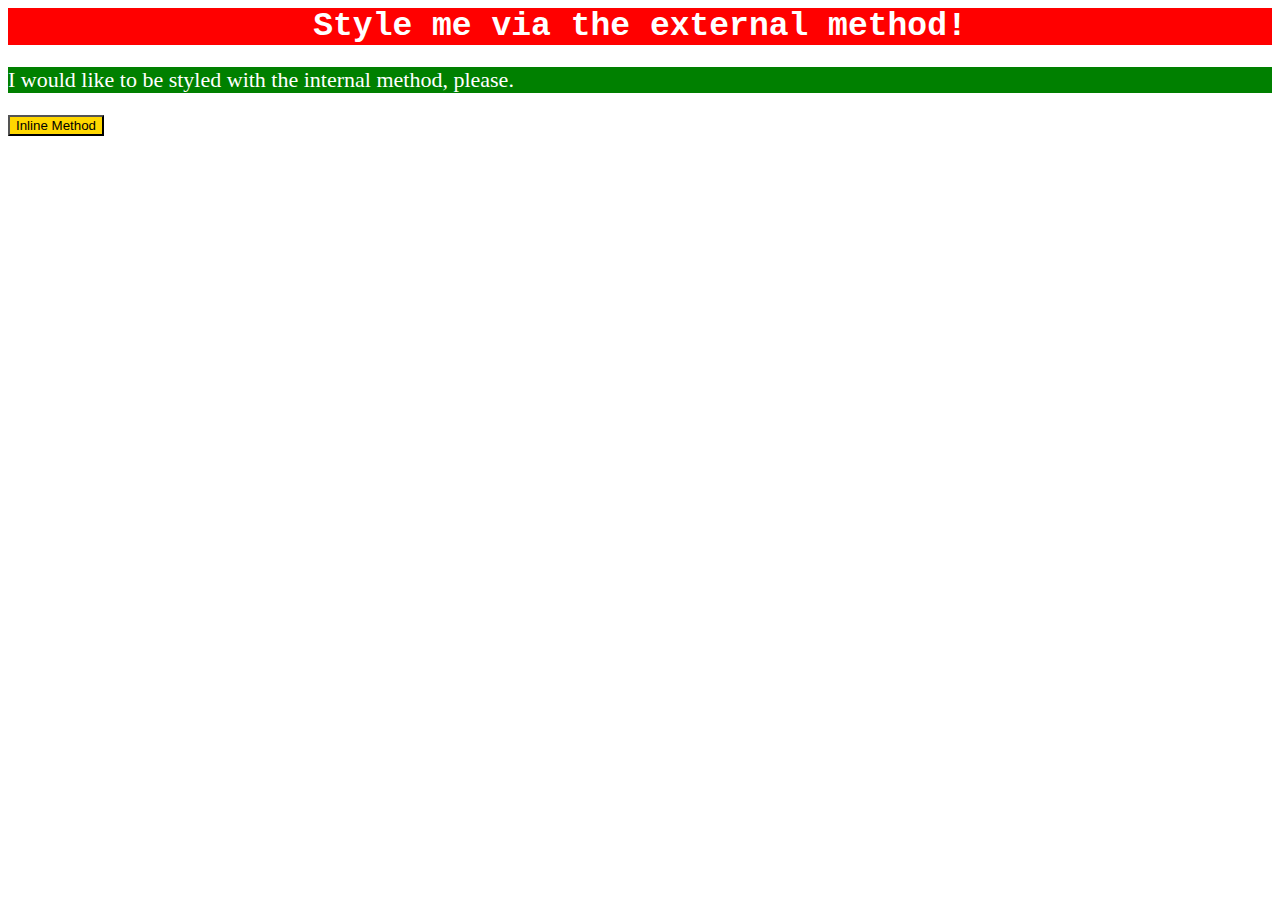
<file: foundations/intro-to-css/01-css-methods/index.html>
<!DOCTYPE html>
<html lang="en">
  <head>
    <meta charset="UTF-8" />
    <meta http-equiv="X-UA-Compatible" content="IE=edge" />
    <meta name="viewport" content="width=device-width, initial-scale=1.0" />
    <link rel="stylesheet" href="style.css" />
    <title>Methods for Adding CSS</title>
    <style>
      p {
        font-size: 22px;
        color: #fff;
        background-color: green;
      }
    </style>
  </head>
  <body>
    <div>Style me via the external method!</div>
    <p>I would like to be styled with the internal method, please.</p>
    <button style="background-color: gold">Inline Method</button>
  </body>
</html>
</file>
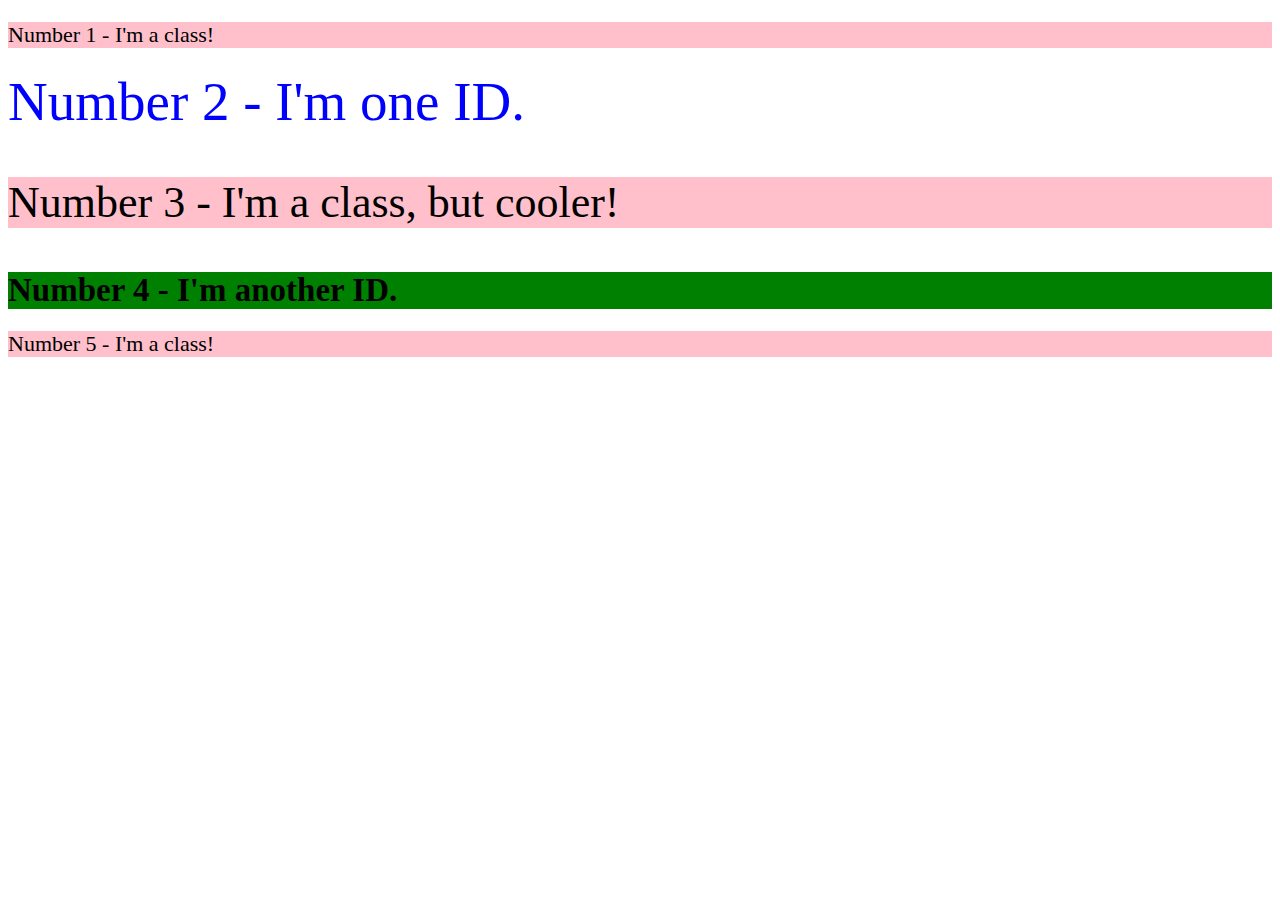
<file: foundations/intro-to-css/02-class-id-selectors/index.html>
<!DOCTYPE html>
<html lang="en">
  <head>
    <meta charset="UTF-8" />
    <meta http-equiv="X-UA-Compatible" content="IE=edge" />
    <meta name="viewport" content="width=device-width, initial-scale=1.0" />
    <title>Class and ID Selectors</title>
    <link rel="stylesheet" href="style.css" />
  </head>
  <body>
    <p class="pink-bg">Number 1 - I'm a class!</p>
    <div id="blue">Number 2 - I'm one ID.</div>
    <p class="pink-bg big-txt">Number 3 - I'm a class, but cooler!</p>
    <div id="green-bg">Number 4 - I'm another ID.</div>
    <p class="pink-bg">Number 5 - I'm a class!</p>
  </body>
</html>
</file>
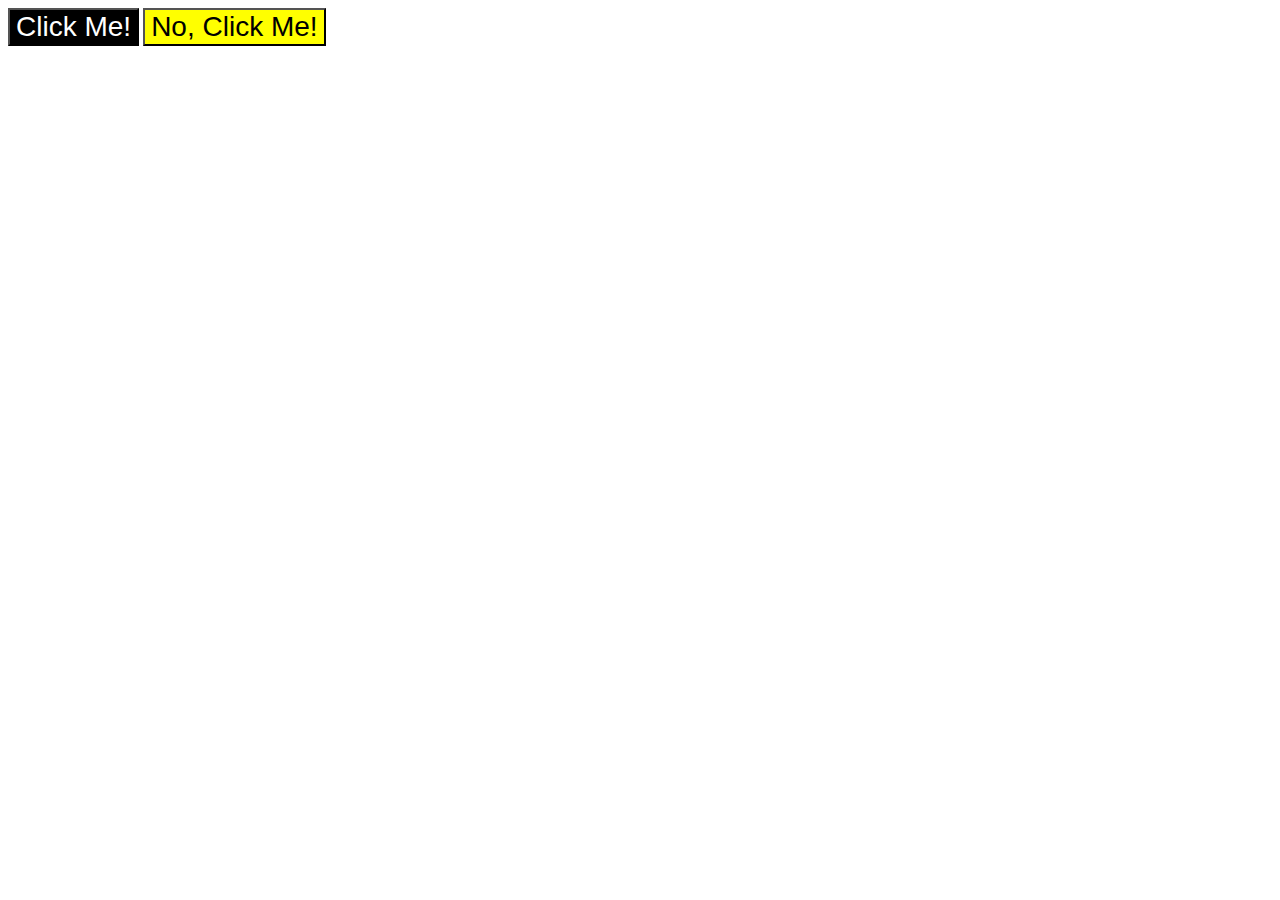
<file: foundations/intro-to-css/03-grouping-selectors/index.html>
<!DOCTYPE html>
<html lang="en">
  <head>
    <meta charset="UTF-8" />
    <meta http-equiv="X-UA-Compatible" content="IE=edge" />
    <meta name="viewport" content="width=device-width, initial-scale=1.0" />
    <title>Grouping Selectors</title>
    <link rel="stylesheet" href="style.css" />
  </head>
  <body>
    <button class="button-first fonts">Click Me!</button>
    <button class="button-second fonts">No, Click Me!</button>
  </body>
</html>
</file>
<file: foundations/intro-to-css/01-css-methods/style.css>
div {
  background-color: red;
  color: #fff;
  font-family: "Courier New", Courier, monospace;
  font-size: 33px;
  font-weight: bold;
  text-align: center;
}
</file>
<file: foundations/intro-to-css/02-class-id-selectors/style.css>
* {
  font-size: 22px;
}

.pink-bg {
  background-color: pink;
}

.big-txt {
  font-size: 44px;
}

#blue {
  color: blue;
  font-size: 55px;
}

#green-bg {
  background-color: green;
  font-weight: bold;
  font-size: 33px;
}
</file>
<file: foundations/intro-to-css/03-grouping-selectors/style.css>
.button-first {
  background-color: #000;
  color: #fff;
}

.button-second {
  background-color: yellow;
}

.fonts {
  font-size: 28px;
  font-family: "Helvetica", "Times New Roman", sans-serif;
}
</file>
